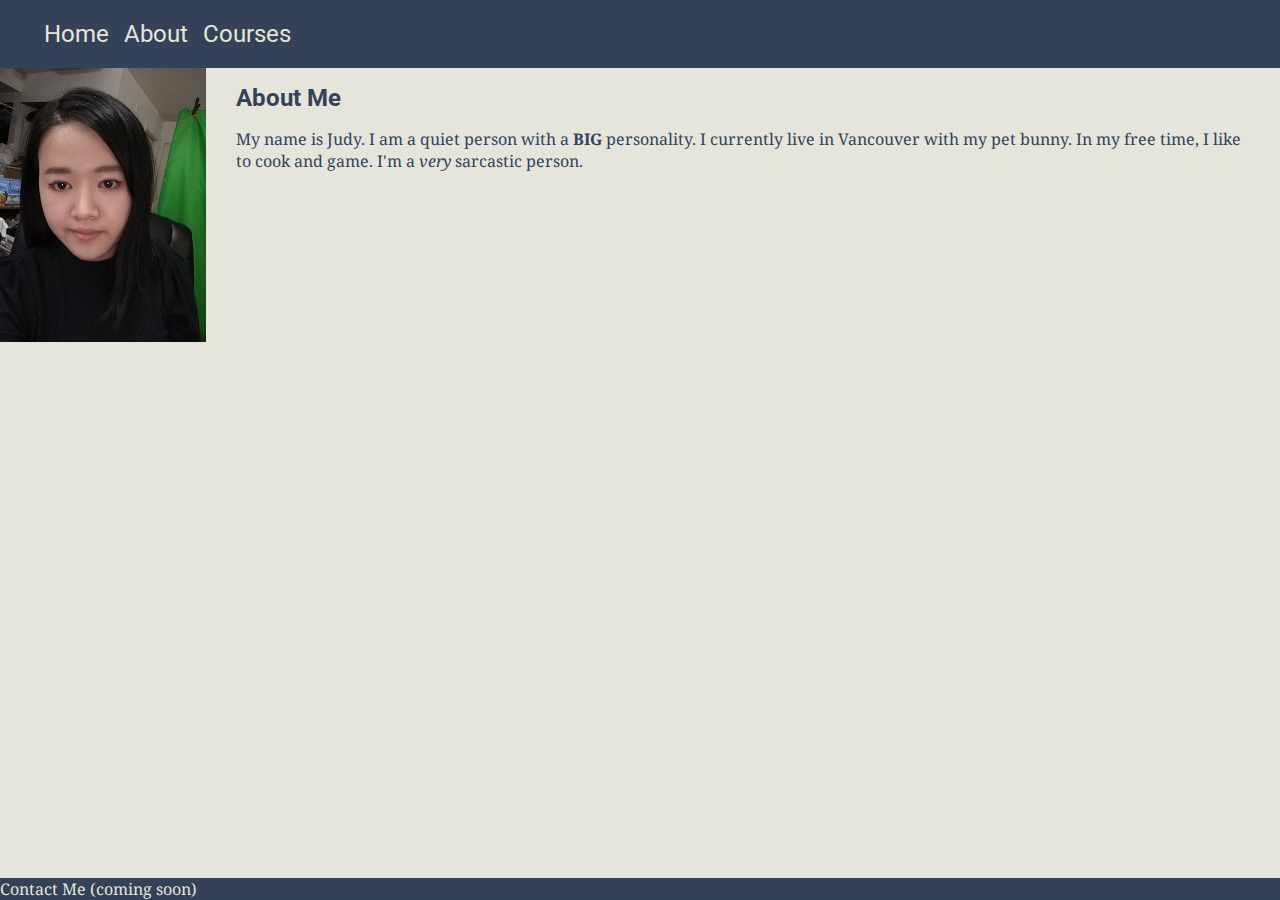
<file: pages/about.html>
<!DOCTYPE html>
<html lang="en">
<head>
    <meta charset="UTF-8">
    <meta name="viewport" content="width=device-width, initial-scale=1.0">
    <title>About</title>
    <link rel="preconnect" href="https://fonts.gstatic.com">
    <link href="https://fonts.googleapis.com/css2?family=Noto+Serif&display=swap" rel="stylesheet">
    <link href="https://fonts.googleapis.com/css2?family=Quicksand&family=Roboto:wght@300&display=swap" rel="stylesheet">
    <link rel="stylesheet" href="../CSS/styles.css">

</head>
<body> 
    <div class="container">
        <div class="header">
            <nav>
                <ul>
                    <li><a href="../index.html">Home</a></li>
                    <li><a href="about.html">About</a></li>
                    <li><a href="courses.html">Courses</a></li>
                </ul>
            </nav>
        </div>
        <div class="image">
            <img src="../images/photo_of_me.jpg" alt = "Photo of myself">
        </div>
        <div class="content">
            <h1>About Me</h1>
            <p>
                My name is Judy. I am a quiet person with a <strong>BIG</strong> personality. 
                I currently live in Vancouver with my pet bunny. In my free time, 
                I like to cook and game. I'm a <em>very</em> sarcastic person.
            </p>
        </div>
        <div class="footer">Contact Me (coming soon)</div>
    </div>
</body>
</html>
</file>
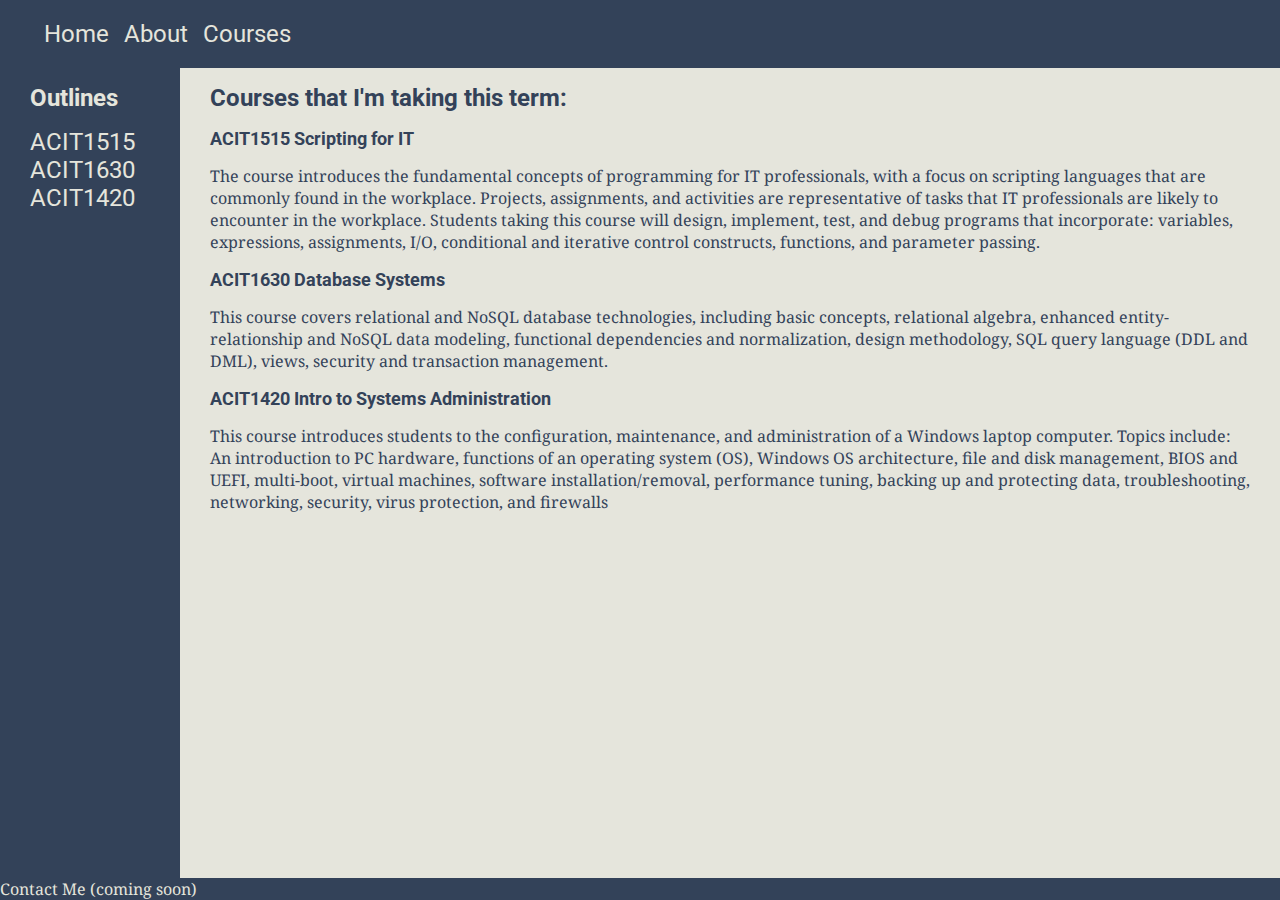
<file: pages/courses.html>
<!DOCTYPE html>
<html lang="en">
<head>
    <meta charset="UTF-8">
    <meta name="viewport" content="width=device-width, initial-scale=1.0">
    <title>Courses</title>
    <link rel="preconnect" href="https://fonts.gstatic.com">
    <link href="https://fonts.googleapis.com/css2?family=Noto+Serif&display=swap" rel="stylesheet">
    <link href="https://fonts.googleapis.com/css2?family=Quicksand&family=Roboto:wght@300&display=swap" rel="stylesheet">
    <link rel="stylesheet" href="../CSS/styles.css">
</head>
<body>
    <div class="container">
        <div class="header">
            <nav>
                <ul>
                    <li><a href="../index.html">Home</a></li>
                    <li><a href="about.html">About</a></li>
                    <li><a href="courses.html">Courses</a></li>
                </ul>
            </nav>
        </div>
        <div class="sidebar">
            <h1>Outlines</h1>
            <ul class="sidebar-list">
                <li><a href="https://www.bcit.ca/outlines/20211084977/">ACIT1515</a></li>
                <li><a href="https://www.bcit.ca/outlines/20211084979/">ACIT1630</a></li>
                <li><a href="https://www.bcit.ca/outlines/20211084976/">ACIT1420</a></li>
            </ul>
        </div>
        <div class="content">
            <h1>Courses that I'm taking this term:</h1>
            <h2>ACIT1515 Scripting for IT </h2>
            <p>The course introduces the fundamental concepts of programming 
                for IT professionals, with a focus on scripting languages that 
                are commonly found in the workplace. Projects, assignments, and
                 activities are representative of tasks that IT professionals 
                 are likely to encounter in the workplace. Students taking this
                  course will design, implement, test, and debug programs that
                   incorporate: variables, expressions, assignments, I/O, 
                   conditional and iterative control constructs, functions, 
                   and parameter passing.</p>
            <h2>ACIT1630 Database Systems</h2>
            <p>
                This course covers relational and NoSQL database technologies,
                 including basic concepts, relational algebra, enhanced 
                 entity-relationship and NoSQL data modeling, functional 
                 dependencies and normalization, design methodology, SQL query 
                 language (DDL and DML), views, security and transaction 
                 management.
            </p>
            <h2>ACIT1420 Intro to Systems Administration</h2>
            <p>
                This course introduces students to the configuration, 
                maintenance, and administration of a Windows laptop computer. 
                Topics include: An introduction to PC hardware, functions of 
                an operating system (OS), Windows OS architecture, file and
                 disk management, BIOS and UEFI, multi-boot, virtual machines,
                  software installation/removal, performance tuning, backing up
                   and protecting data, troubleshooting, networking, security, 
                   virus protection, and firewalls
            </p>
        </div>
        <div class="footer">Contact Me (coming soon)</div>
    </div>
</body>
</html>
</file>
<file: CSS/styles.css>
body {
    background-color: #E5E5DC;
    color: #334259;
    font-family: 'Noto Serif', serif;
    margin: 0;
}

h1 {
    font-size: 1.5rem;
}

h2 {
    font-size: 18px;
}

h1, h2, a {
    font-family: 'Roboto', sans-serif;
}

.container {
    display: grid;
    min-height: 100vh;
    grid-template-rows: auto 1fr auto;
    grid-template-columns: auto 1fr;
    grid-template-areas:
      'header header header'
      'sidebar content content'
      'footer footer footer';
}

.header {
    grid-area: header;
    border: 4px solid #334259;
    background-color: #334259;
}

.content {
    grid-area: content;
}

.sidebar {
    background-color: #334259;
    color: #E5E5DC;
}

.sidebar-list{
    padding-left: 0;
}

.content, .sidebar {
    padding-left: 30px;
    padding-right: 30px;
}

.footer {
    grid-area: footer;
    background-color: #334259;
    color: #E5E5DC;
}

a, a:visited {
    text-decoration: none;
    color: #E5E5DC;
    font-size: 24px;
  }
  
nav a:hover {
    color: #334259;
    background-color: #E5E5DC;
    padding: 10px;
    border-radius: 10px;
}

nav ul {
    display: flex;    
    flex-direction: row;
    justify-content: flex-start;
}

ul li {
    padding-right:  15px;
    list-style-type: none;
}


/* EDDDD0 DB504A 334259 E5E5DC 6E8783 */
</file>
